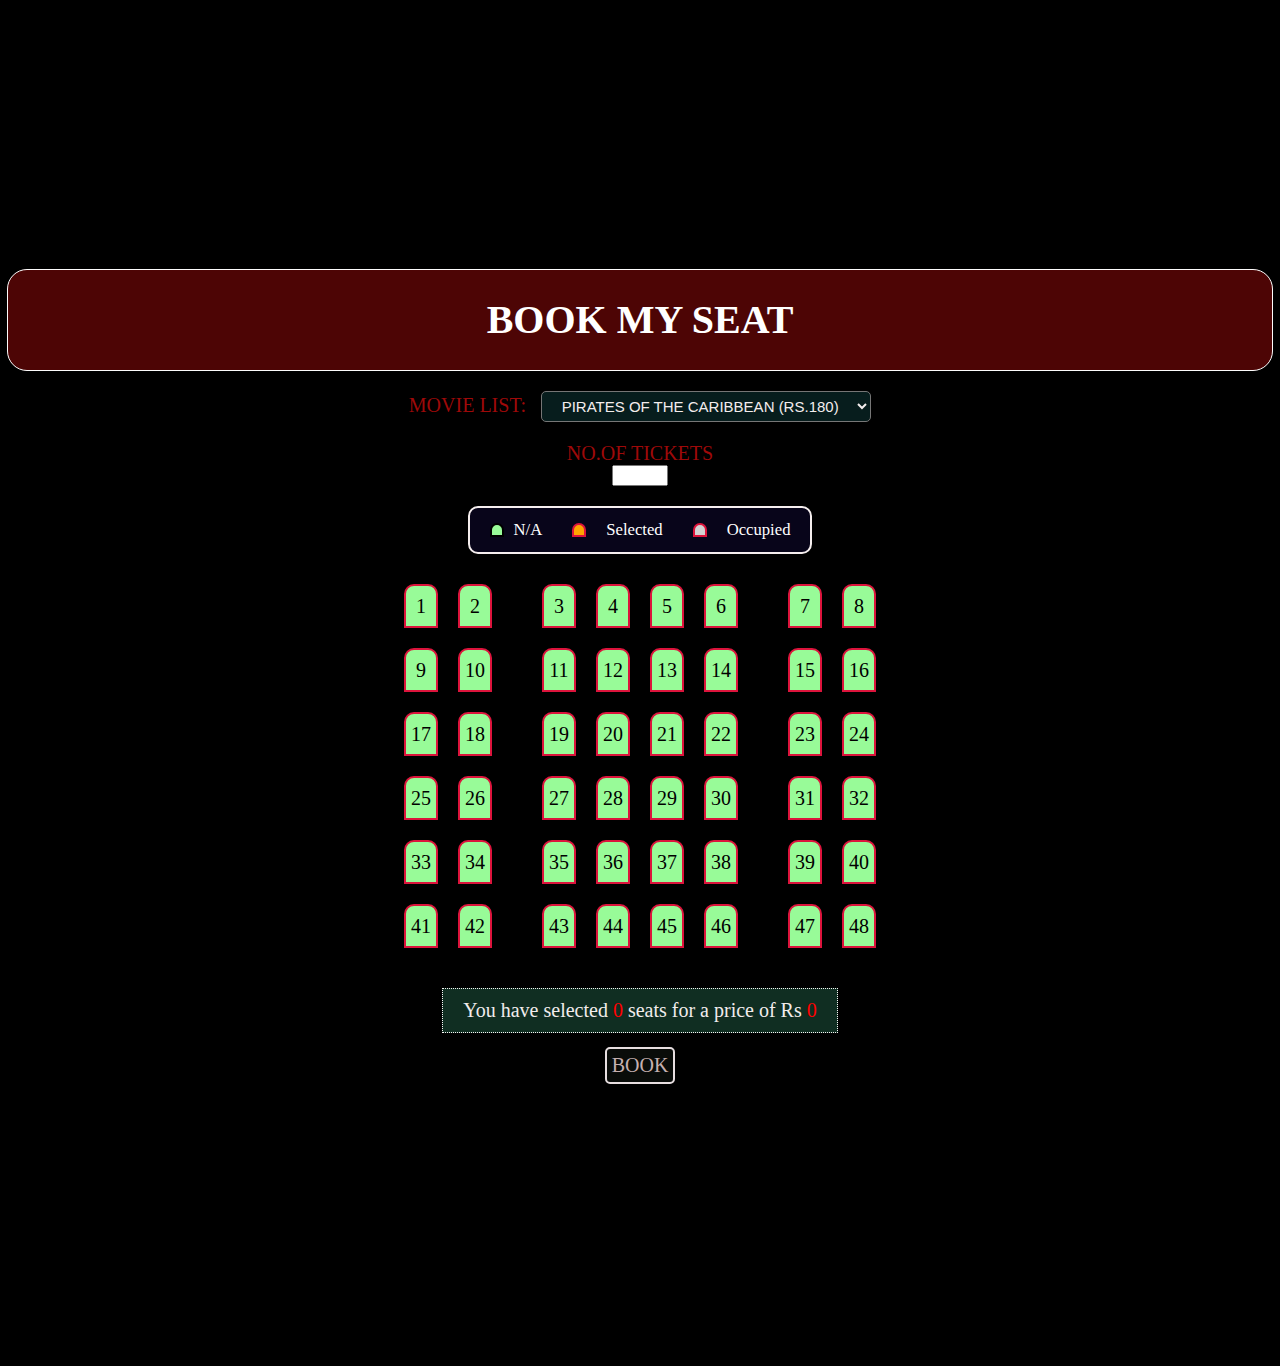
<file: index.html>
<!DOCTYPE html>
<html lang="en">
  <head>
    <meta charset="UTF-8" />
    <meta http-equiv="X-UA-Compatible" content="IE=edge" />
    <meta name="viewport" content="width=device-width, initial-scale=1.0" />
    <link rel="stylesheet" href="style.css" />
    <title>Movie Ticket Booking</title>
  </head>
  <body>
    <div id="heading">
      <h1>BOOK MY SEAT</h1>
    </div>

    <div class="movie-container">
      <label>MOVIE LIST:</label>
      <select id="movie">
        <option value="180">PIRATES OF THE CARIBBEAN (RS.180)</option>
        <option value="200">AVENGERS END GAME (RS.200)</option>
        <option value="130">THE DEPARTED(RS.130)</option>
        <option value="150">AVATAR (RS.150)</option>
      </select>
    </div> 

    <label for="">NO.OF TICKETS </label>
    <input type="number" id="noseat" min="1" max="10">
    

    <ul class="showcase">
      <li>
        <div class="seat1"></div>
        <small>N/A</small>
      </li>

      <li>
        <div class="seat selected1"></div>
        <small>Selected</small>
      </li>

      <li>
        <div class="seat occupied1"></div>
        <small>Occupied</small>
      </li>
    </ul>

    <div class="container">
      
      <div class="row">
        <div class="seat" id="s1" onclick="count(1)">1</div>
        <div class="seat" id="s2" onclick="count(2)">2</div>
        <div class="seat" id="s3" onclick="count(3)">3</div>  
        <div class="seat" id="s4" onclick="count(4)">4</div>
        <div class="seat" id="s5" onclick="count(5)">5</div>
        <div class="seat" id="s6" onclick="count(6)">6</div>
        <div class="seat" id="s7" onclick="count(7)">7</div>
        <div class="seat" id="s8" onclick="count(8)">8</div>
      </div>
      <div class="row">
        <div class="seat" id="s9" onclick="count(9)">9</div>
        <div class="seat" id="s10" onclick="count(10)">10</div>
        <div class="seat" id="s11" onclick="count(11)">11</div>
        <div class="seat" id="s12" onclick="count(12)">12</div>
        <div class="seat" id="s13" onclick="count(13)">13</div>
        <div class="seat" id="s14" onclick="count(14)">14</div>
        <div class="seat" id="s15" onclick="count(15)">15</div>
        <div class="seat" id="s16" onclick="count(16)">16</div>
      </div>

      <div class="row">
        <div class="seat" id="s17" onclick="count(17)">17</div>
        <div class="seat" id="s18" onclick="count(18)">18</div>
        <div class="seat" id="s19" onclick="count(19)">19</div>
        <div class="seat" id="s20" onclick="count(20)">20</div>
        <div class="seat" id="s21" onclick="count(21)">21</div>
        <div class="seat" id="s22" onclick="count(22)">22</div>
        <div class="seat" id="s23" onclick="count(23)">23</div>
        <div class="seat" id="s24" onclick="count(24)">24</div>
      </div>

      <div class="row">
        <div class="seat" id="s25" onclick="count(25)">25</div>
        <div class="seat" id="s26" onclick="count(26)">26</div>
        <div class="seat" id="s27" onclick="count(27)">27</div>
        <div class="seat" id="s28" onclick="count(28)">28</div>
        <div class="seat" id="s29" onclick="count(29)">29</div>
        <div class="seat" id="s30" onclick="count(30)">30</div>
        <div class="seat" id="s31" onclick="count(31)">31</div>
        <div class="seat" id="s32" onclick="count(32)">32</div>
      </div>

      <div class="row">
        <div class="seat" id="s33" onclick="count(33)">33</div>
        <div class="seat" id="s34" onclick="count(34)">34</div>
        <div class="seat" id="s35" onclick="count(35)">35</div>
        <div class="seat" id="s36" onclick="count(36)">36</div>
        <div class="seat" id="s37" onclick="count(37)">37</div>
        <div class="seat" id="s38" onclick="count(38)">38</div>
        <div class="seat" id="s39" onclick="count(39)">39</div>
        <div class="seat" id="s40" onclick="count(40)">40</div>
      </div>

      <div class="row">
        <div class="seat" id="s41" onclick="count(41)">41</div>
        <div class="seat" id="s42" onclick="count(42)">42</div>
        <div class="seat" id="s43" onclick="count(43)">43</div>
        <div class="seat" id="s44" onclick="count(44)">44</div>
        <div class="seat" id="s45" onclick="count(45)">45</div>
        <div class="seat" id="s46" onclick="count(46)">46</div> 
        <div class="seat" id="s47" onclick="count(47)">47</div>
        <div class="seat" id="s48" onclick="count(48)">48</div>
      </div>
    </div>

    <div class="para">
      <p class="text">
        You have selected <span id="count">0</span> seats for a price of Rs <span id="total">0</span>
      </p>
    </div>
    <div class="book" onclick="success()">BOOK </div>
    <script src="script.js"></script>
  </body>
</html>
</file>
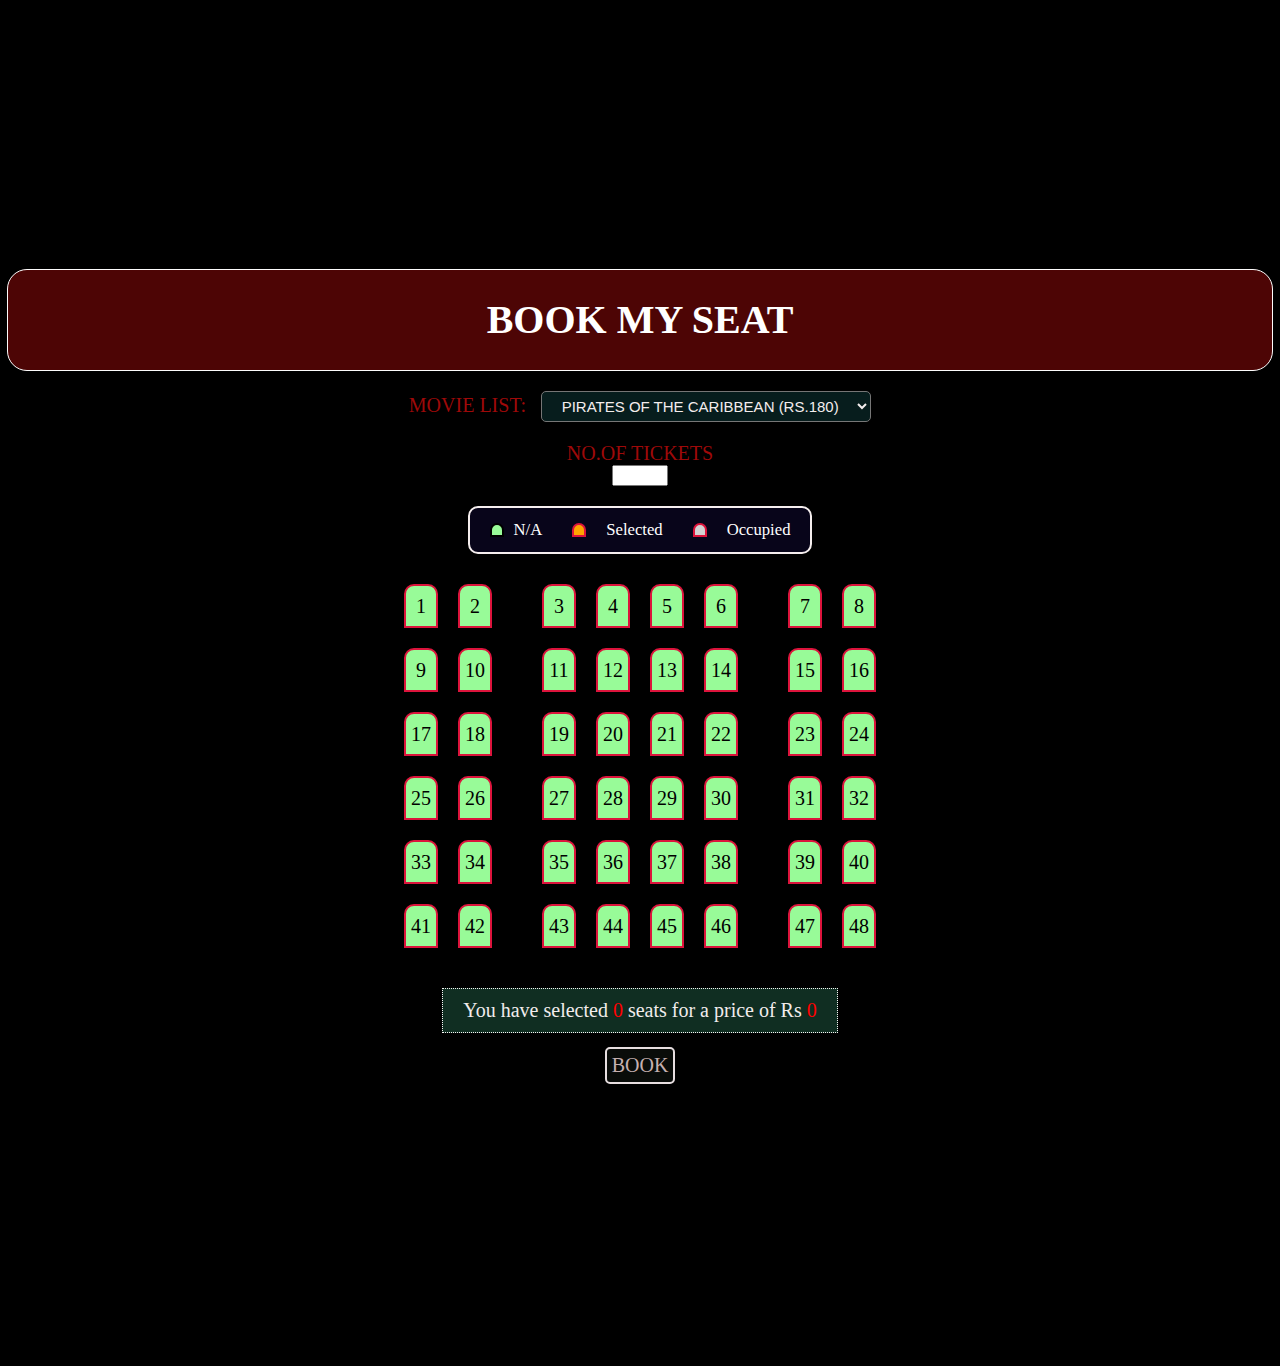
<file: SEATBOOKING.html>
<!DOCTYPE html>
<html lang="en">
  <head>
    <meta charset="UTF-8" />
    <meta http-equiv="X-UA-Compatible" content="IE=edge" />
    <meta name="viewport" content="width=device-width, initial-scale=1.0" />
    <link rel="stylesheet" href="style.css" />
    <title>Movie Ticket Booking</title>
  </head>
  <body>
    <div id="heading">
      <h1>BOOK MY SEAT</h1>
    </div>

    <div class="movie-container">
      <label>MOVIE LIST:</label>
      <select id="movie">
        <option value="180">PIRATES OF THE CARIBBEAN (RS.180)</option>
        <option value="200">AVENGERS END GAME (RS.200)</option>
        <option value="130">THE DEPARTED(RS.130)</option>
        <option value="150">AVATAR (RS.150)</option>
      </select>
    </div> 

    <label for="">NO.OF TICKETS </label>
    <input type="number" id="noseat" min="1" max="10">
    

    <ul class="showcase">
      <li>
        <div class="seat1"></div>
        <small>N/A</small>
      </li>

      <li>
        <div class="seat selected1"></div>
        <small>Selected</small>
      </li>

      <li>
        <div class="seat occupied1"></div>
        <small>Occupied</small>
      </li>
    </ul>

    <div class="container">
      
      <div class="row">
        <div class="seat" id="s1" onclick="count(1)">1</div>
        <div class="seat" id="s2" onclick="count(2)">2</div>
        <div class="seat" id="s3" onclick="count(3)">3</div>  
        <div class="seat" id="s4" onclick="count(4)">4</div>
        <div class="seat" id="s5" onclick="count(5)">5</div>
        <div class="seat" id="s6" onclick="count(6)">6</div>
        <div class="seat" id="s7" onclick="count(7)">7</div>
        <div class="seat" id="s8" onclick="count(8)">8</div>
      </div>
      <div class="row">
        <div class="seat" id="s9" onclick="count(9)">9</div>
        <div class="seat" id="s10" onclick="count(10)">10</div>
        <div class="seat" id="s11" onclick="count(11)">11</div>
        <div class="seat" id="s12" onclick="count(12)">12</div>
        <div class="seat" id="s13" onclick="count(13)">13</div>
        <div class="seat" id="s14" onclick="count(14)">14</div>
        <div class="seat" id="s15" onclick="count(15)">15</div>
        <div class="seat" id="s16" onclick="count(16)">16</div>
      </div>

      <div class="row">
        <div class="seat" id="s17" onclick="count(17)">17</div>
        <div class="seat" id="s18" onclick="count(18)">18</div>
        <div class="seat" id="s19" onclick="count(19)">19</div>
        <div class="seat" id="s20" onclick="count(20)">20</div>
        <div class="seat" id="s21" onclick="count(21)">21</div>
        <div class="seat" id="s22" onclick="count(22)">22</div>
        <div class="seat" id="s23" onclick="count(23)">23</div>
        <div class="seat" id="s24" onclick="count(24)">24</div>
      </div>

      <div class="row">
        <div class="seat" id="s25" onclick="count(25)">25</div>
        <div class="seat" id="s26" onclick="count(26)">26</div>
        <div class="seat" id="s27" onclick="count(27)">27</div>
        <div class="seat" id="s28" onclick="count(28)">28</div>
        <div class="seat" id="s29" onclick="count(29)">29</div>
        <div class="seat" id="s30" onclick="count(30)">30</div>
        <div class="seat" id="s31" onclick="count(31)">31</div>
        <div class="seat" id="s32" onclick="count(32)">32</div>
      </div>

      <div class="row">
        <div class="seat" id="s33" onclick="count(33)">33</div>
        <div class="seat" id="s34" onclick="count(34)">34</div>
        <div class="seat" id="s35" onclick="count(35)">35</div>
        <div class="seat" id="s36" onclick="count(36)">36</div>
        <div class="seat" id="s37" onclick="count(37)">37</div>
        <div class="seat" id="s38" onclick="count(38)">38</div>
        <div class="seat" id="s39" onclick="count(39)">39</div>
        <div class="seat" id="s40" onclick="count(40)">40</div>
      </div>

      <div class="row">
        <div class="seat" id="s41" onclick="count(41)">41</div>
        <div class="seat" id="s42" onclick="count(42)">42</div>
        <div class="seat" id="s43" onclick="count(43)">43</div>
        <div class="seat" id="s44" onclick="count(44)">44</div>
        <div class="seat" id="s45" onclick="count(45)">45</div>
        <div class="seat" id="s46" onclick="count(46)">46</div> 
        <div class="seat" id="s47" onclick="count(47)">47</div>
        <div class="seat" id="s48" onclick="count(48)">48</div>
      </div>
    </div>

    <div class="para">
      <p class="text">
        You have selected <span id="count">0</span> seats for a price of Rs <span id="total">0</span>
      </p>
    </div>
    <div class="book" onclick="success()">BOOK </div>
    <script src="script.js"></script>
  </body>
</html>
</file>
<file: style.css>
body {
  background-color:#000000;
  display: flex;
  flex-direction: column;
  color:rgb(158, 9, 9);
  align-items: center;
  justify-content: center;
  height: 150vh;
  font-size: 20px;
}

#heading{
  border: 0.5px solid rgb(253, 252, 252);
  border-radius: 20px;
  width: 100%;
  height: 100px;
  text-align: center;
  background-color: rgb(77, 5, 5);
  color: rgb(255, 255, 255);
}

.movie-container {
  margin: 20px 0;
}

.movie-container select {
  background-color:rgb(7, 29, 29);
  color: rgb(243, 237, 237);
  text-align: center;
  border-radius: 5px;
  font-size: 15px;
  margin-left: 10px;
  padding: 5px 15px 5px 15px;

}


.showcase {
  background-color: rgb(8, 5, 26);
  padding: 5px 10px;
  border-radius: 10px;
  color:rgb(255, 255, 255);
  list-style-type: none;
  display: flex;
  justify-content: space-between;
  font-size: 20px;
  border: 2px solid rgb(245, 238, 238);
  
}

.showcase li {
  display: flex;
  align-items: center;
  justify-content: center;
  margin: 0 10px;
}

.showcase li small {
  margin-left: 10px;
}

.seat1{
  border: 2px solid black;
  height: 10px;
  width: 10px;
  background-color: palegreen;
  border-top-left-radius: 10px;
  border-top-right-radius: 10px;
}

.seat.selected1 {
  background-color: orange;
  height: 10px;
  width: 10px;
}

.seat.occupied1 {
  background-color: lightgrey;
  height: 10px;
  width: 10px;
}


.seat {
  border: 2px solid crimson;
  background-color:palegreen;
  height: 40px;
  width: 30px;
  margin: 10px;
  border-top-left-radius: 10px;
  border-top-right-radius: 10px;
  text-align: center;
  line-height: 40px;
  color: black;

}

.seat.selected {
  background-color: orange;
}


.seat:nth-of-type(2) {
  margin-right: 40px;
}

.seat:nth-last-of-type(2) {
  margin-left: 40px;
}

.seat:not(.occupied):hover {
  cursor: pointer;
  transform: scale(1.2);
}


.showcase .seat:not(.occupied):hover {
  cursor: default;
  transform: scale(1);
}


.row {
  display: flex;
}


.container
{
  margin-bottom: 30px;
}

p.text {
  font-size: 20px;
  margin: 5px 0;
}

p.text span {
  color: red;
}
.para{
  border: 1px dotted rgb(247, 244, 244);
  background-color:rgb(16, 46, 34);
  padding: 5px 20px;
  color: rgb(241, 236, 236);
}
.book{
border: 2px solid rgb(231, 222, 224);
background-color: rgba(9, 12, 9, 0.973);
padding: 5px;
margin: 14px;
border-radius: 5px;
color: rgb(197, 176, 176);
}
.book:hover{
  background-color: rgb(238, 10, 10);
}
</file>
